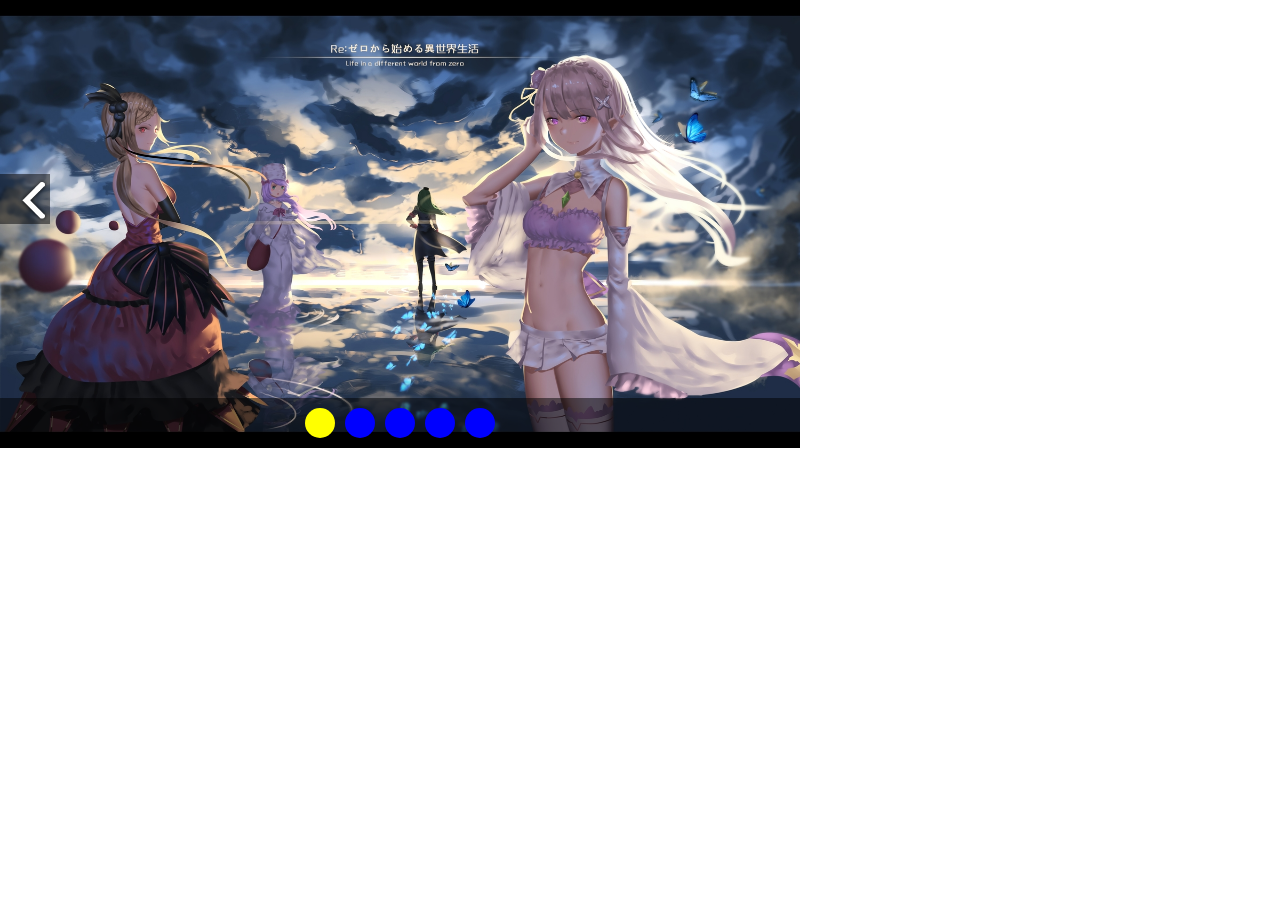
<file: index.html>
<!DOCTYPE html>
<html lang="en">
<head>
  <meta charset="UTF-8">
  <title>幻灯片插件</title>
  <link rel="stylesheet" href="index.css">
</head>
<style>

</style>
<body>
  <div id="text">

    <ul>
      <li><img src="images/10.jpg" width="100%" height="100%"></li>
      <li><img src="images/11.jpg" width="100%" height="100%"></li>
      <li><img src="images/12.jpg" width="100%" height="100%"></li>
      <li><img src="images/8.jpg" width="100%" height="100%"></li>
      <li><img src="images/9.jpg" width="100%" height="100%"></li>
    </ul>


  </div>

  <script src="jquery.js"></script>
  <script src="index.js"></script>
  <script>
    $("#text").ScrollXiaohai({
      name : {
        ul : ".scrollXiaohai-ul", //放置图片层的ul的class名字
        li : ".scrollXiaohai-li", //放置图片的li的class名字
        active : ".active", //高亮的class样式名字
        activeColor : "yellow" //高亮时的背景颜色 主要用于icon
      },
      icon :{
        iconUl : ".scrollXiaohai-iconUl", //放置icon层的class样式名字 可以自由更改
        iconLi : ".scrollXiaohai-iconLi",//放置icon的class样式名字 可以自由更改
        height:50,//放置icon层的高度
        ulColor: "rgba(0,0,0,0.5)",//放置icon层的背景颜色
        liColor: 'blue',//icon的背景颜色
        top:0, // 水平 ? bottom 0 : top:0
        left:0,// 水平 ? left 0 : right:0
        iconWidth:30, //icon宽度
        iconHeight:30, // icon高度
        Radius:true, //icon是否圆角
        position:'middle', //icon在遮罩层的位置有 start end middle
        marginRight:10 //个个icon之间的距离
      },
      btn:{
        boxPrev : '.scrollXiaohai-boxPrev', //放置按钮层的class样式名字 可以自由更改
        boxNext : '.scrollXiaohai-boxNext', //放置按钮层的class样式名字 可以自由更改
        prev : '.scrollXiaohai-prev', //按钮的class样式名字 可以自由更改  =>按钮的图片建议自己 填写上去
        next : '.scrollXiaohai-next', //按钮的class样式名字 可以自由更改
        width: 100, //  水平 ? 安置按钮层的宽度 : 安置按钮层的高度
        spanHeight:50,//按钮高度
        spanWidth:50, //按钮宽度
        left: 0,    //放置按钮层 左右靠边距离
        color: "rgba(0,0,0,0)",    //放置按钮的层颜色
        btnColor: "rgba(0,0,0,0.5)", //按钮的背景颜色
        show:false  //是否移动到放置按钮的层颜色处才显示

      },
      width:800,        //幻灯片宽度
      height:800*0.56,  //   幻灯片高度
      index : 0,		//页面开始的索引
      duration : 5000,		//自动播放时间
      easing : 500,     //切换速度
      autoPlay : true, //是否自动播放
      btnIcon:true,    //是否有按钮
      pageIcon : true,		//是否进行分页
      horizontal : "horizontal"//是什么播放模式		//滑动方向vertical,horizontal
    })
  </script>
</body>
</html>
</file>
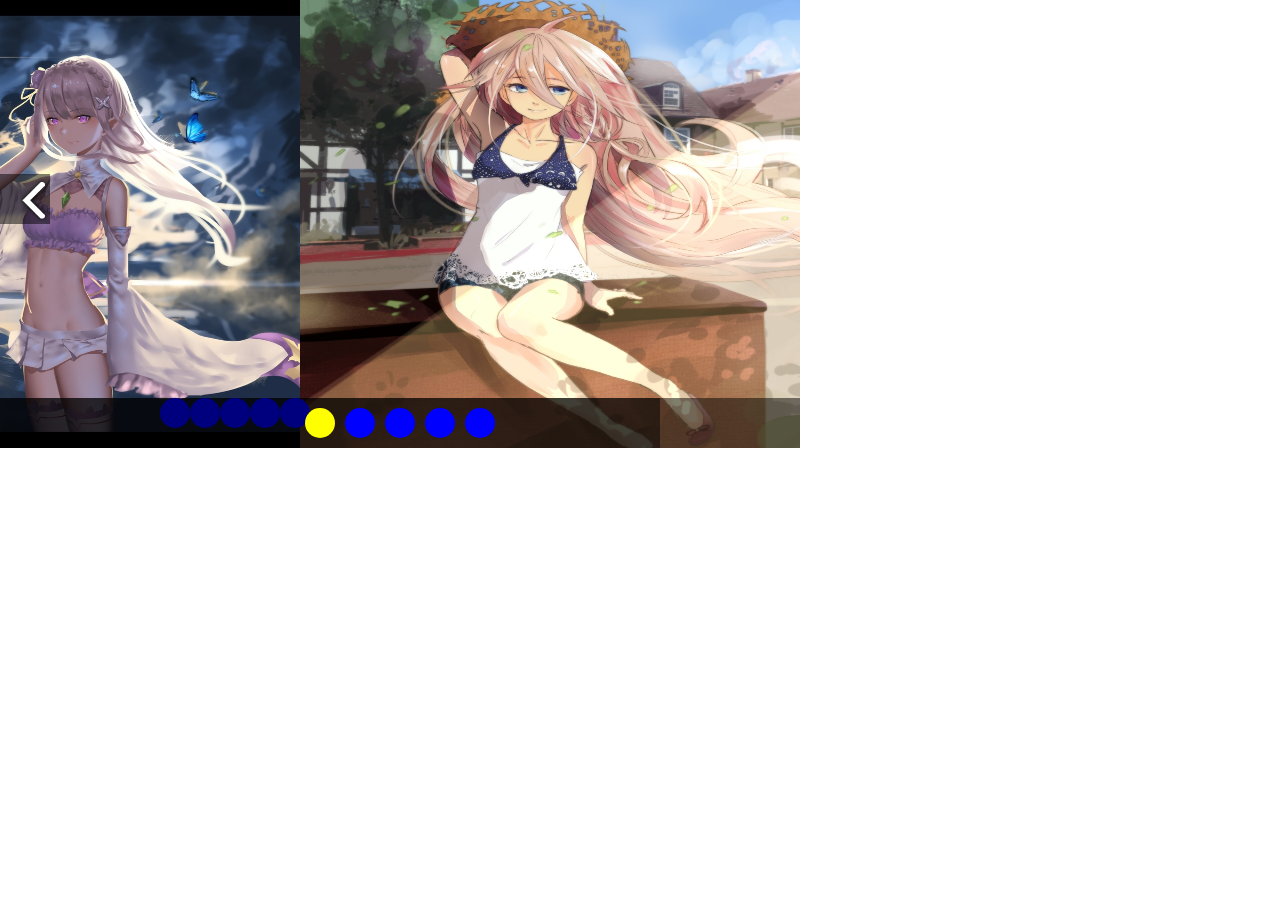
<file: text.html>
<!DOCTYPE html>
<html lang="en">
<head>
  <meta charset="UTF-8">
  <title>幻灯片插件</title>
  <link rel="stylesheet" href="index.css">
</head>
<style>
  #text{
    width:500px;
    height:500px;
    position: relative;
    overflow: hidden;
  }
  .a{
    position: relative;
    width: 2500px;
    height:500px;
    left:-500px;
  }
  .a li{
    width:500px;
    height:500px;
    float: left;
  }
  .x{
    position: absolute;
    width: 500px;
    height:50px;
    background-color: rgba(0,0,0,0.5);
    bottom: 0;
    left: 0;
    padding-left: 160px;
  }
  .x li{
    width:30px;
    height:30px;
    border-radius: 15px;
    background-color: blue;
    float: left;

  }
</style>
<body>
  <div id="text">

    <ul class="a">
      <li><img src="images/10.jpg" width="100%" height="100%"></li>
      <li><img src="images/11.jpg" width="100%" height="100%"></li>
      <li><img src="images/12.jpg" width="100%" height="100%"></li>
      <li><img src="images/8.jpg" width="100%" height="100%"></li>
      <li><img src="images/9.jpg" width="100%" height="100%"></li>
    </ul>

    <ul class="x">
      <li></li>
      <li></li>
      <li></li>
      <li></li>
      <li></li>
    </ul>
  </div>
  <script src="jquery.js"></script>
  <script src="index.js"></script>
  <script>
    $("#text").ScrollXiaohai({

    })
  </script>
</body>
</html>
</file>
<file: index.css>
/*重置*/
body,div,dl,dt,dd,ul,ol,li,h1,h2,h3,h4,h5,h6,pre,form,fieldset,input,textarea,p,blockquote,th,td{margin:0;padding:0;}
table{border-collapse:collapse;border-spacing:0;}
fieldset,img{border:0;}
address,caption,cite,code,dfn,em,strong,th,var{font-style:normal;font-weight:normal;}
ol,ul{list-style:none;}
caption,th{text-align:left;}
h1,h2,h3,h4,h5,h6{font-size:100%;font-weight:normal;}
q:before,q:after{content:'' ;}
abbr,acronym{border:0;}
body{color:#666; background-color:#fff;font: 12px/1.5 '微软雅黑',tahoma,arial,'Hiragino Sans GB',宋体,sans-serif;}
.clearfix:after {visibility:hidden;display:block;font-size:0;content:" ";clear:both;height:0;}
.clearfix {zoom:1; }


.scrollXiaohai-next{
  background: url("./icon/next.png") no-repeat center center;
}

.scrollXiaohai-prev{
  background: url("./icon/prev.png") no-repeat center center;
}
</file>
